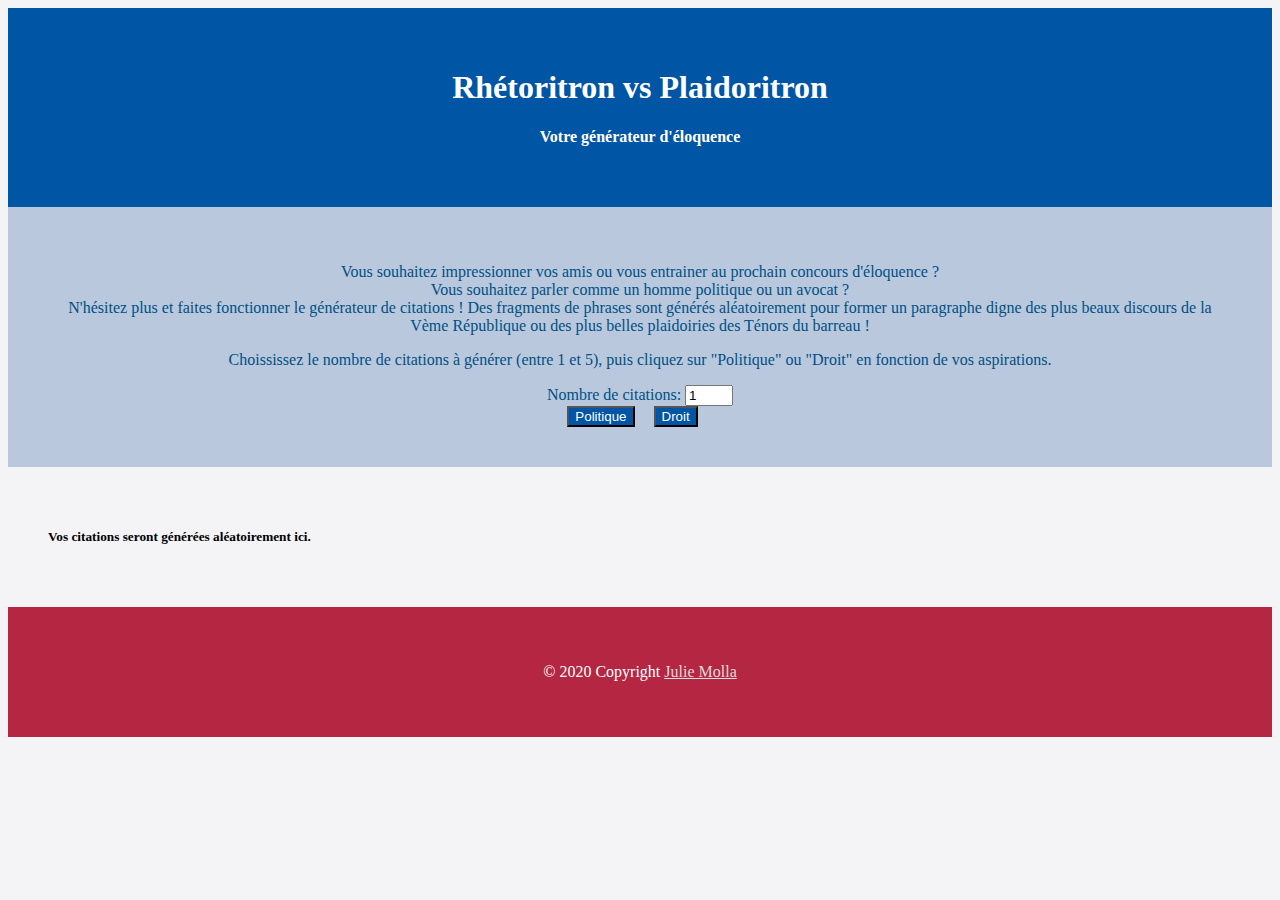
<file: code_projet_2/index.html>
<!DOCTYPE html>
<html lang="fr" class="h-100">

<head>
    <meta charset="UTF-8">
    <meta name="viewport" content="width=device-width, initial-scale=1.0">
    <link rel="stylesheet" href="code_projet_2.css">
    <link rel="stylesheet" href="https://stackpath.bootstrapcdn.com/bootstrap/4.5.0/css/bootstrap.min.css"
        integrity="sha384-9aIt2nRpC12Uk9gS9baDl411NQApFmC26EwAOH8WgZl5MYYxFfc+NcPb1dKGj7Sk" crossorigin="anonymous">
    <title>Générateur de citations</title>
</head>

<body class="d-flex flex-column h-100">
    <main class="flex-shrink-0">
        <header>
            <h1>Rhétoritron vs Plaidoritron</h1>
            <h4>Votre générateur d'éloquence</h4>
        </header>

        <section class="formulaire">
            <div class="container">
                <p class="lead">
                    Vous souhaitez impressionner vos amis ou vous entrainer au prochain concours d'éloquence ? <br>
                    Vous souhaitez parler comme un homme politique ou un avocat ? <br>
                    N'hésitez plus et faites fonctionner le générateur de citations ! Des fragments de phrases sont
                    générés aléatoirement pour former un paragraphe digne des plus beaux discours de la Vème République
                    ou des plus belles plaidoiries des Ténors du barreau !
                </p>
                <p>
                    Choississez le nombre de citations à générer (entre 1 et 5), puis cliquez sur "Politique" ou
                    "Droit" en fonction de vos
                    aspirations.<br>
                </p>
                <div class="form-group w-25 mx-auto">
                    <label for="number">Nombre de citations: </label>
                    <input class="number form-control" type="number" name="number" id="number" value="1" min="1"
                        max="5">
                </div>

                <button class="generate btn" id="generatePolitique" type="button">Politique</button>

                <button class="generate btn mr-0" id="generateDroit" type="button">Droit</button>

                <!-- Conteneur pour le message d'erreur -->
                <div id="error" class="text-danger mt-2"></div>

            </div>
        </section>


        <section class="citation">
            <div class="container">
                <h5 id="titre" class="text-center mb-4">Vos citations seront générées aléatoirement ici.</h5>
                <!-- Conteneur pour les citations -->
                <div id="citation"></div>
            </div>
        </section>
    </main>

    <footer class="mt-auto">
        <p>&copy; 2020 Copyright
            <a href="http://cv.juliemolla.fr/"> Julie Molla</a>
    </footer>

    <script type="module" src="main.js"></script>


</body>

</html>
</file>
<file: code_projet_2/code_projet_2.css>
body {
    background-color: #F4F4F6;

}

header {
    background-color: #0055A4;
    padding: 40px;
    margin: 0;
    text-align: center;
    color: white;
}

header h1 {
    font-family: cursive;
}

footer a, footer a:hover {
    color: #dadada;
}


.formulaire {
    text-align: center; 
    padding: 40px;
    background-color:#B9C8DD;
    color: #005084; 
}

.btn.generate {
    background-color: #0055A4;
    color: white; 
    margin-right: 15px;

}

.citation {
    padding: 40px;
    text-align: justify;

}

.intro:hover {
    border-bottom: 2px dashed #BADA55;
}

.cause:hover {
    border-bottom: 2px dashed #FFAC72;

}

.raison:hover {
    border-bottom: 2px dashed #8BE5F3;

}

.solution:hover {
    border-bottom: 2px dashed #FD8CFF;

}


footer {
    background-color: #B42642;
    padding: 40px;
    color: white;
    text-align: center;

}
</file>
